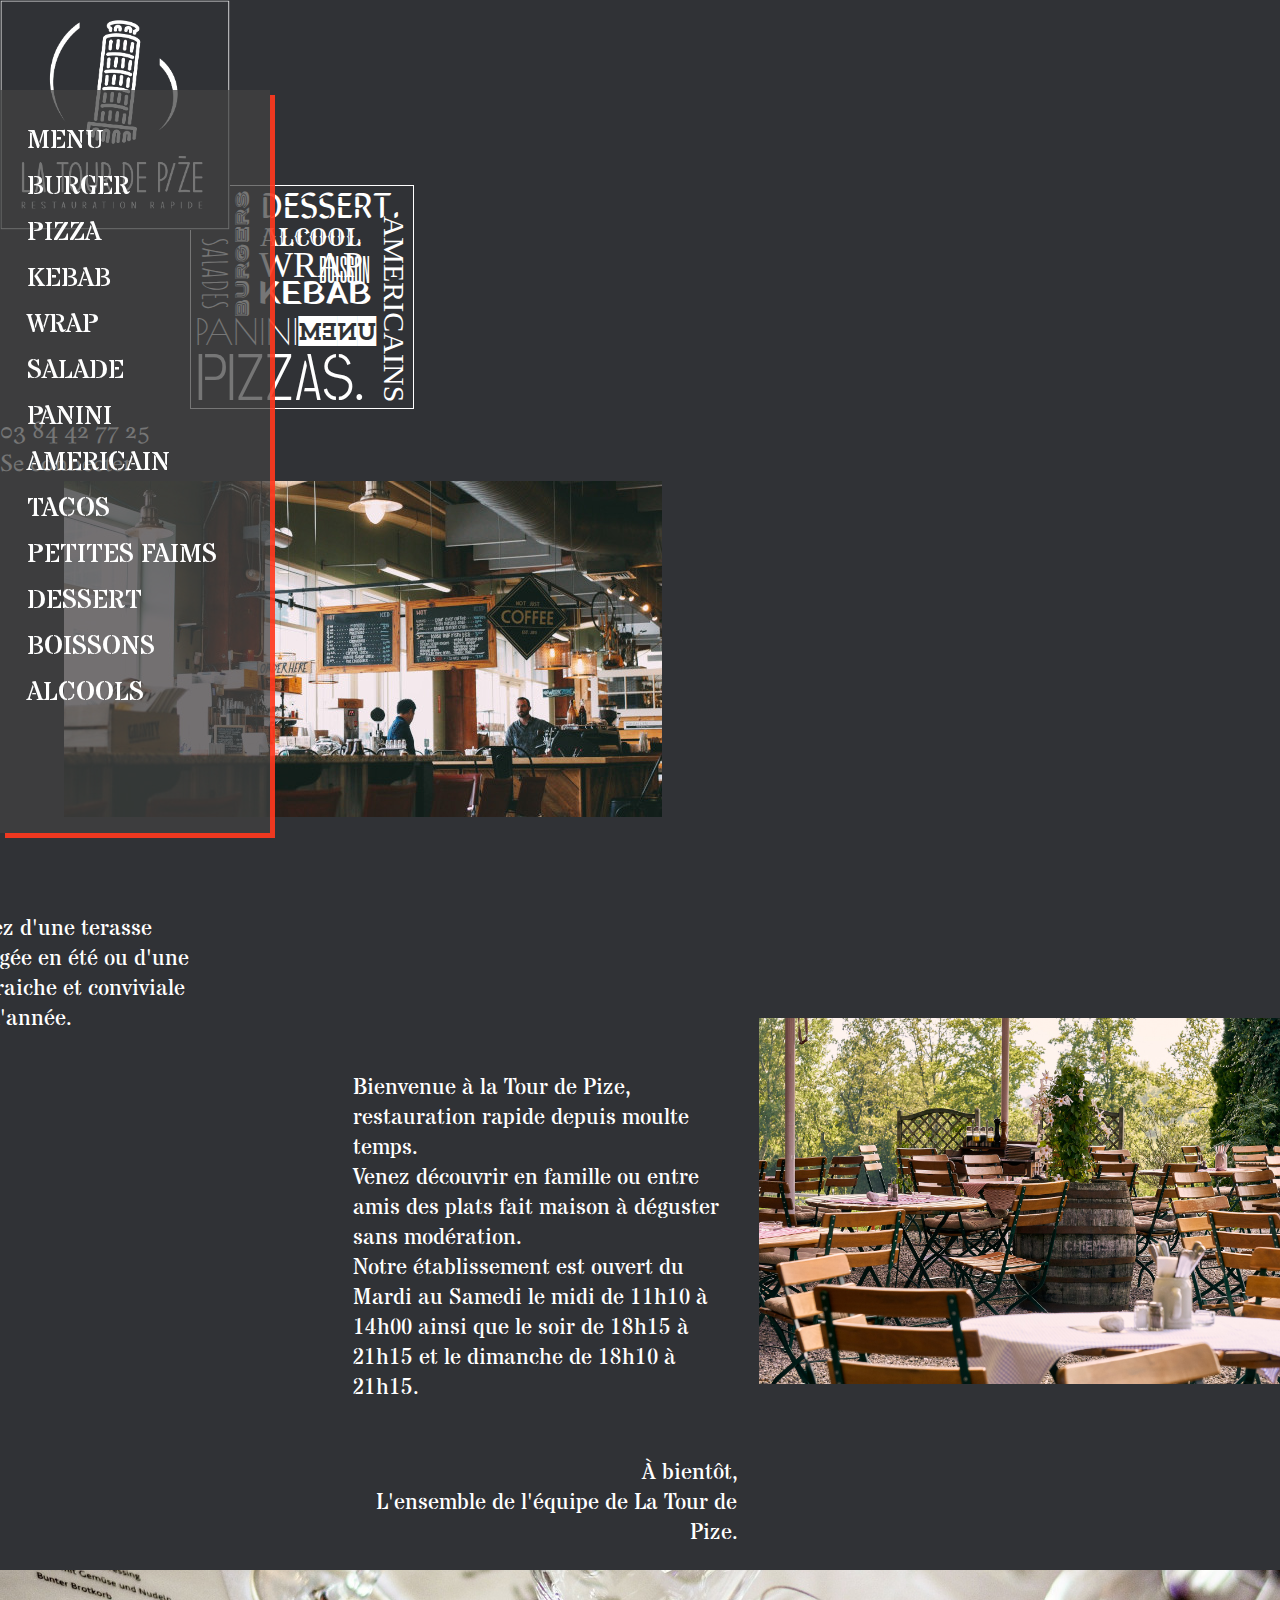
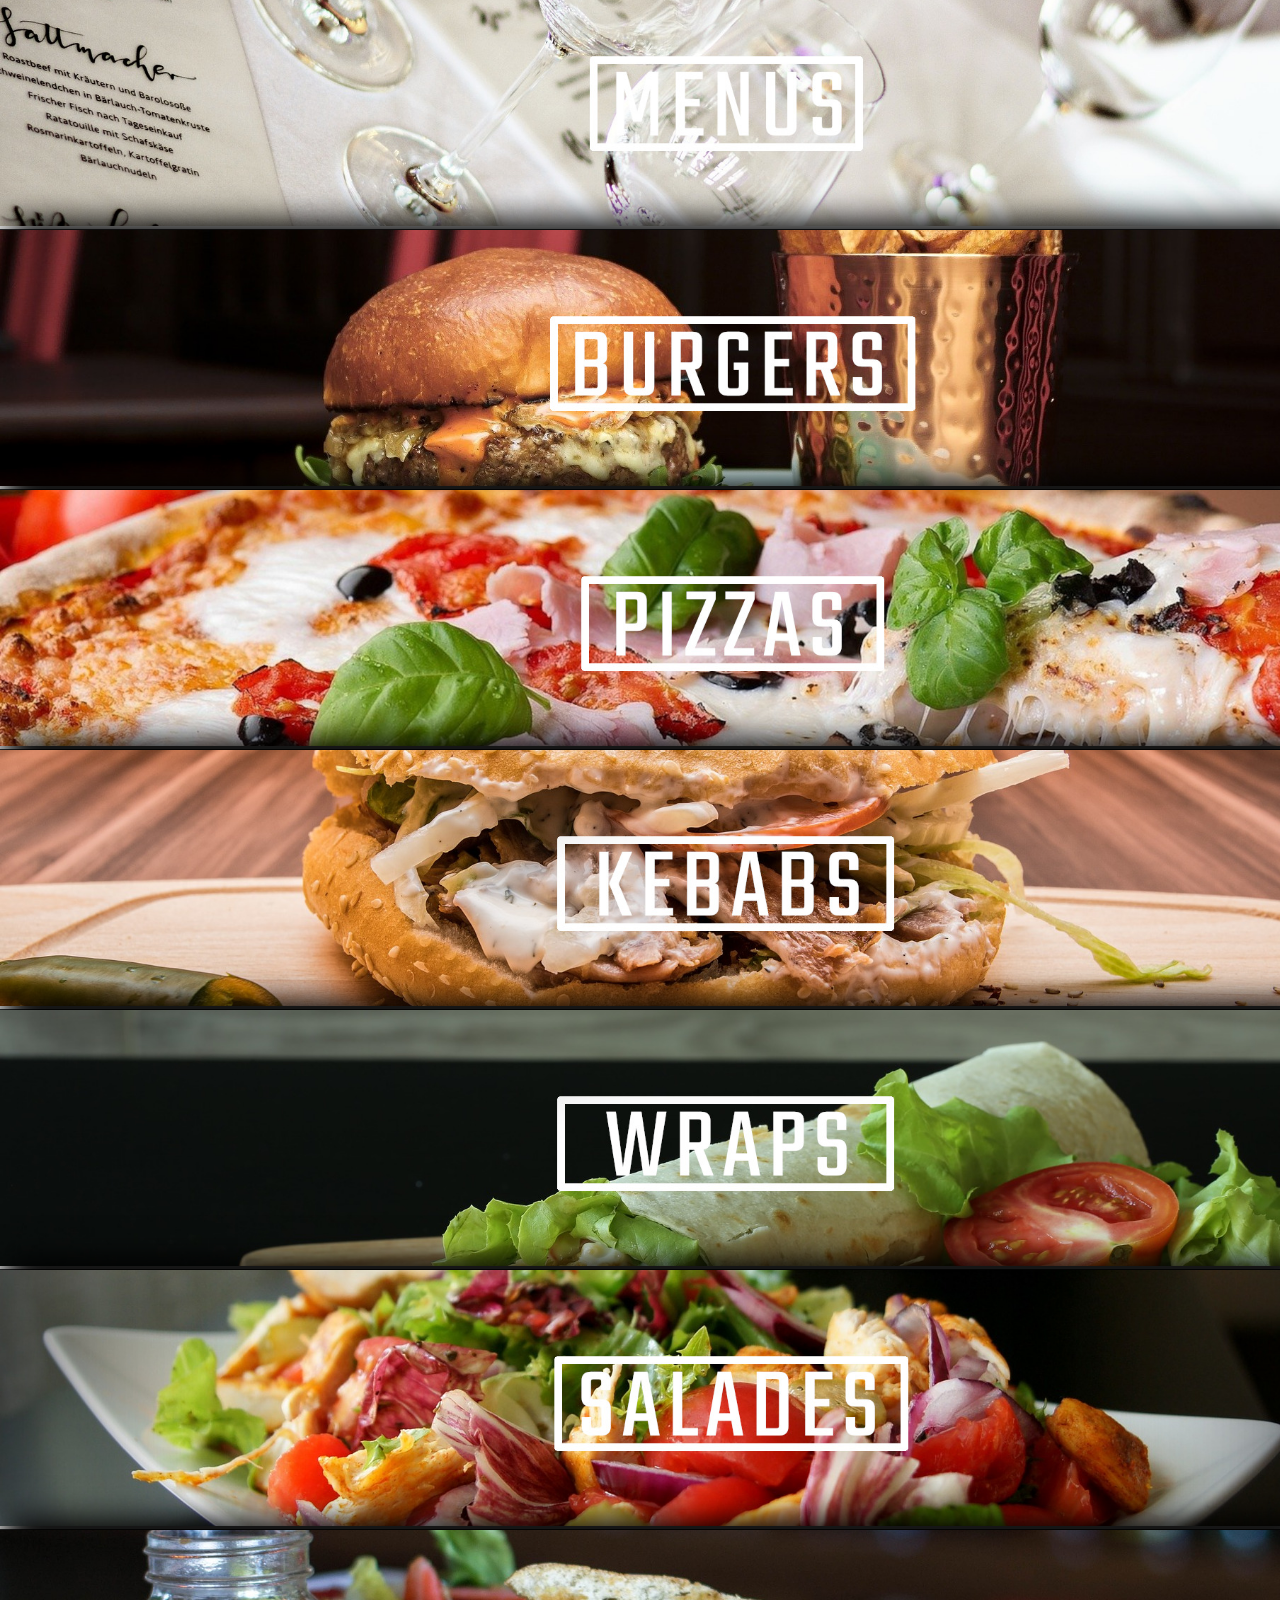
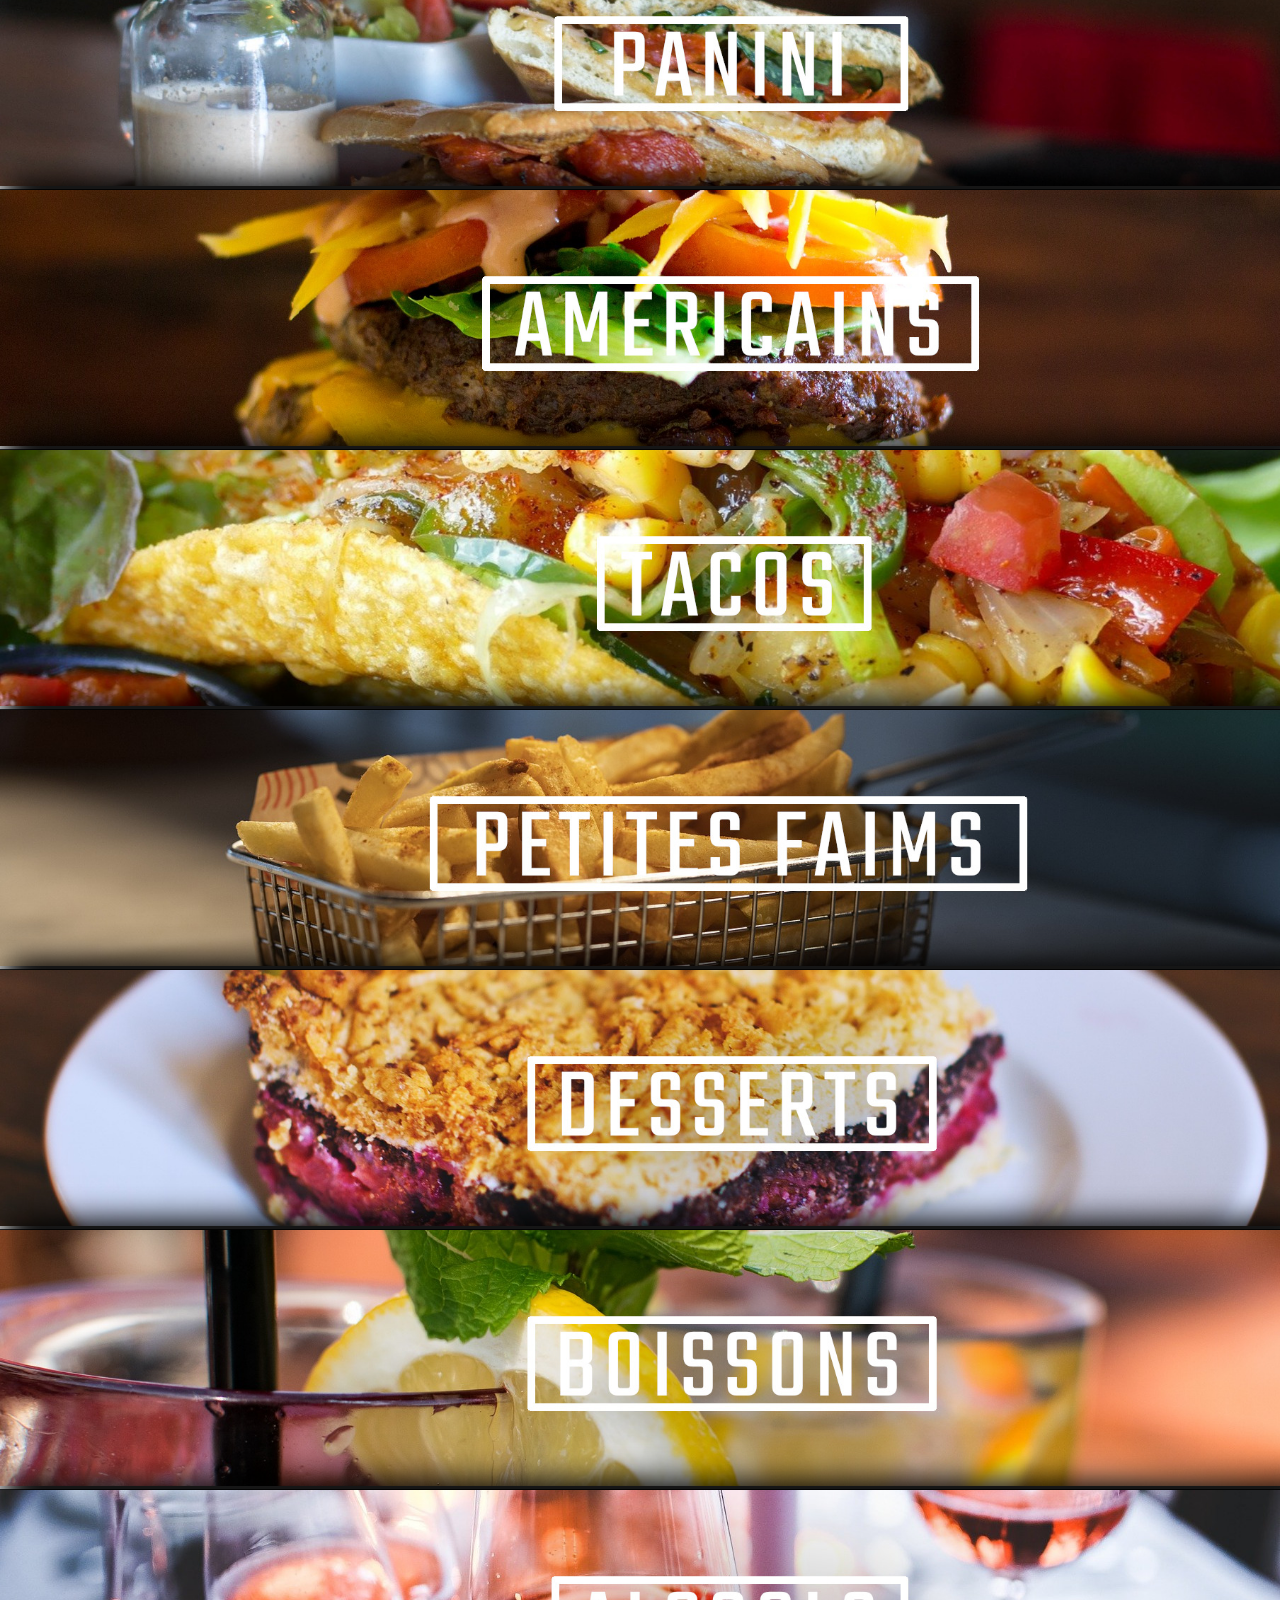
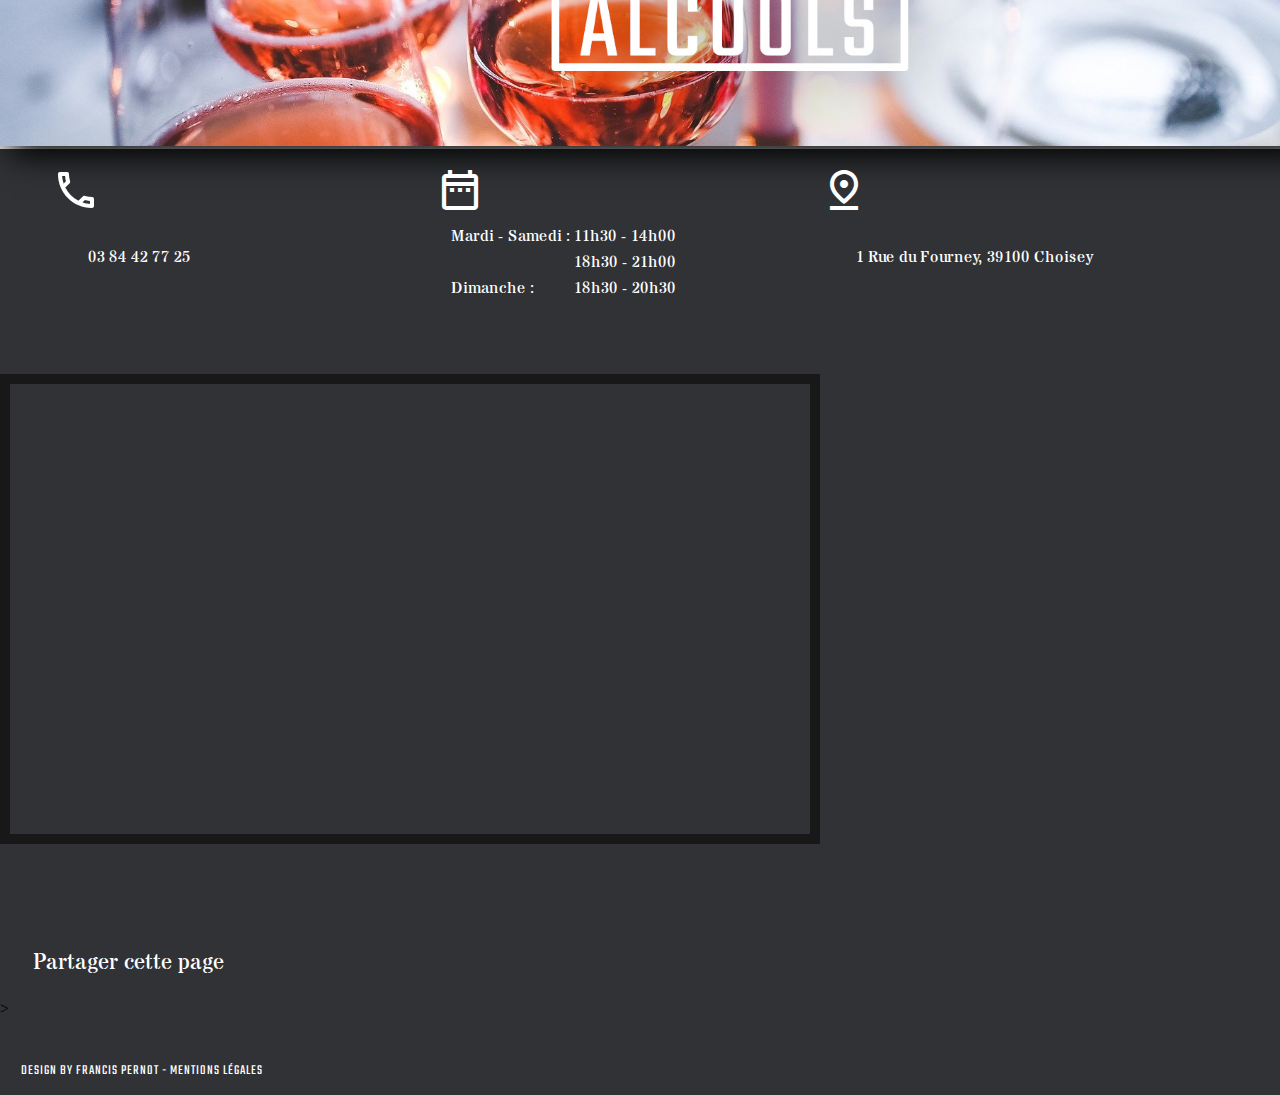
<file: integration-fastfood-main/index.html>
<!DOCTYPE html>
<html lang="fr">
  <head>
    <meta charset="utf-8">
    <meta name="Description" Content="La tour de Pize est un restaurant rapide se situant dans la zone commerciale de Choisey, nous vous proposons un large choix de plats à déguster sur place ou à emporter."/>
    <title> La Tour de Pize | Restauration Rapide </title>
    <link rel="icon" href="images/favicon.ico" />
    <meta name="viewport" content="width=device-width, initial-scale=1">

    <link href="https://cdn.jsdelivr.net/npm/bootstrap@5.1.0/dist/css/bootstrap.min.css" rel="stylesheet" integrity="sha384-KyZXEAg3QhqLMpG8r+8fhAXLRk2vvoC2f3B09zVXn8CA5QIVfZOJ3BCsw2P0p/We" crossorigin="anonymous">

    <link rel="stylesheet" media="screen and (max-width: 959px)" href="css/mobile.css">
    <link rel="stylesheet" media="screen and (min-width: 960px)" href="css/desktop.css">

    <link rel="preconnect" href="https://fonts.googleapis.com">
    <link rel="preconnect" href="https://fonts.gstatic.com" crossorigin>
    <link href="https://fonts.googleapis.com/css2?family=Stardos+Stencil&display=swap" rel="stylesheet"> 
    <link href="https://fonts.googleapis.com/icon?family=Material+Icons+Outlined" rel="stylesheet">
    <link href="https://fonts.googleapis.com/icon?family=Material+Icons" rel="stylesheet">
    <link href="https://fonts.googleapis.com/css2?family=Teko&display=swap" rel="stylesheet"> 
    <link rel="stylesheet" href="https://use.fontawesome.com/releases/v5.15.4/css/all.css" integrity="sha384-DyZ88mC6Up2uqS4h/KRgHuoeGwBcD4Ng9SiP4dIRy0EXTlnuz47vAwmeGwVChigm" crossorigin="anonymous">

  </head>

  <body>

  <header>
<div class="header"></div>

      <div class="row d-flex justify-content-between align-items-center"id="navbar">
        <div class="col-4">
          <div><img id="logo" src="images/logo.png" alt="La tour de Pize"></div>
        </div>
        <div class="col imgdsk">
          <div class="logo-menu">
            <div class="rectangle">
                <div class="dessert">
                    <a href="#ancre11">DESSERT.</a>
                </div>
                <div class="alcool">
                    <a href="#ancre13">ALCOOL</a>
                </div>
                <div class="americains">
                    <a href="#ancre8">AMERICAINS</a>
                </div>
                <div class="wrap">
                    <a href="#ancre5">WRAP</a>
                </div>
                <div class="boisson">
                    <a href="#ancre12">BOISSON</a>
                </div>
                <div class="kebab">
                    <a href="#ancre4">KEBAB</a>
                </div>
                <div class="panini">
                    <a href="#ancre7">PANINI</a>
                </div>
                <div class="menus">
                    <a href="#ancre2">UNEM</a>
                </div>
                <div class="pizzas">
                    <a href="#ancre3">PIZZAS.</a>
                </div>
                <div class="salades">
                    <a href="#ancre6">SALADES</a>
                </div>
                <div class="burgers">
                    <a href="#ancre2">BURGERS</a>
                </div>
            </div>
            <img class="logo" src="images/logo-menu.jpeg" alt="#">
        </div>
        </div>
        <div class="col-4 col-sm-4 col-md-4 col-lg-2 col-xl-2">
         <a class="number" href="tel:038442XXXX">03 84 42 77 25</a> <br>
         <a class="number imgdsk" href="#"> Se connecter </a>
      </div>
    </div>


  <div class="d-flex justify-content-around"> 
    <img class="cafe imgdsk" src="images/cafe.jpg" alt="Image de personnes discutant dans un café."> 
    <div class="com imgdsk"> 
      <p> Profitez d'une terasse ombragée en été ou d'une salle fraiche et conviviale toute l'année.</p>
    </div>
  </div>
  
<div class="box">
  <div>
      <p id="bienvenue">Bienvenue à la Tour de Pize, restauration rapide depuis moulte temps. <br>
    Venez découvrir en famille ou entre amis des plats fait maison à déguster sans modération. <br>
      Notre établissement est ouvert du Mardi au Samedi le midi de 11h10 à 14h00 ainsi que le soir de 18h15 à 21h15 et le dimanche de 18h10 à 21h15.</p>

      <p id="signature"> À bientôt, <br> L'ensemble de l'équipe de La Tour de Pize. </p>
  </div>

  <div class="d-flex justify-content-center"> 
      <img class="fit-picture terasse" src="images/beer-garden-4465324_1920.jpg" alt="Image d'une terasse de brasserie."> 
  </div>
</div>
  <div class="com imgmbl"> 
    <p> Profitez d'une terasse ombragée en été ou d'une salle fraiche et conviviale toute l'année.</p>
  </div>

  </header>





  <div class="menuderoulant ">
  
    <div class="row liensmenuderoulant"><a href="#ancre2">MENU</a></div>
    <div class="row liensmenuderoulant"><a href="#ancre2">BURGER</a></div>
    <div class="row liensmenuderoulant"><a href="#ancre3">PIZZA</a></div>
    <div class="row liensmenuderoulant"><a href="#ancre4">KEBAB</a></div>
    <div class="row liensmenuderoulant"><a href="#ancre5">WRAP</a></div>
    <div class="row liensmenuderoulant"><a href="#ancre6">SALADE</a></div>
    <div class="row liensmenuderoulant"><a href="#ancre7">PANINI</a></div>
    <div class="row liensmenuderoulant"><a href="#ancre8">AMERICAIN</a></div>
    <div class="row liensmenuderoulant"><a href="#ancre9">TACOS</a></div>
    <div class="row liensmenuderoulant"><a href="#ancre10">PETITES FAIMS</a></div>
    <div class="row liensmenuderoulant"><a href="#ancre11">DESSERT</a></div>
    <div class="row liensmenuderoulant"><a href="#ancre12">BOISSONS</a></div>
    <div class="row liensmenuderoulant"><a href="#ancre14">ALCOOLS</a></div>
  
  
  
  </div>
  
  <div><a id="ancre2"></a></div>
  
  
  
<div>
  <div class="container-fluid">
    <div class="row"> </div>
    <button class="accordion "><img class="img-fluid parameterimage"  src="images/menu.jpg"></button>
  <div class="panel MENU" >
    <br>
    
    <div class="row justify-content-between ">
      <div class="col-7">MENU ENFANT</div>
      <div class="offset-1 col-2 prix">5.90€</div>
      <div class="col"><span class="material-icons">add_shopping_cart</span></div>
      <div class="col-8 descriptif">Plat, Boisson, Dessert, Bonbons</div>
        
    </div>
  
    <div class="row justify-content-between">
      <div class="col-7">MENU ASSIETTE</div>
    
      <div class="offset-1 col-2 prix">11.50€</div>
      <div class="col"><span class="material-icons">add_shopping_cart</span></div>
      <div class="col-8 descriptif">Assiette aux choix, Boisson, Dessert</div>
        
    </div>
  
    <div class="row justify-content-between">
      <div class="col-7">MENU SALADE</div>
    
      <div class="offset-1 col-2 prix">12.00€</div>
      <div class="col"><span class="material-icons">add_shopping_cart</span></div>
      <div class="col-8 descriptif">Salade au choix, Boisson, Dessert</div>
        
    </div>
  
    <div class="row justify-content-between">
      <div class="col-7">MENU BURGER SIMPLE</div>
    
      <div class="offset-1 col-2 prix">8.30€</div>
      <div class="col"><span class="material-icons">add_shopping_cart</span></div>
      <div class="col-8 descriptif">Burger, Petite frite, Boisson</div>
        
    </div>
  
    <div class="row justify-content-between">
      <div class="col-7">MENU BURGER COMPLET</div>
    
      <div class="offset-1 col-2 prix">10.00€</div>
      <div class="col"><span class="material-icons">add_shopping_cart</span></div>
      <div class="col-8 descriptif">Burger, Petite frite, Boisson, Dessert maison</div>
        
    </div>
  
    <div class="row justify-content-between">
      <div class="col-7">MENU TACOS SIMPLE</div>
    
      <div class="offset-1 col-2 prix">8.30€</div>
      <div class="col"><span class="material-icons">add_shopping_cart</span></div>
      <div class="col-8 descriptif">Tacos, Petite frite, Boisson</div>
        
    </div>
  
    <div class="row justify-content-between">
      <div class="col-7">MENU TACOS COMPLET</div>
    
      <div class="offset-1 col-2 prix">10.00€</div>
      <div class="col"><span class="material-icons">add_shopping_cart</span></div>
      <div class="col-8 descriptif">Tacos, Petite frite, Boisson, Dessert maison</div>
        
    </div>
  
    <div class="row justify-content-between">
      <div class="col-7">MENU KEBAB SIMPLE</div>
    
      <div class="offset-1 col-2 prix">7.80€</div>
      <div class="col"><span class="material-icons">add_shopping_cart</span></div>
      <div class="col-8 descriptif">Kebab, Boisson, Frite</div>
        
    </div>
  
    <div class="row justify-content-between">
      <div class="col-7">MENU KEBAB COMPLET</div>
    
      <div class="offset-1 col-2 prix">9.40€</div>
      <div class="col"><span class="material-icons">add_shopping_cart</span></div>
      <div class="col-8 descriptif">kebab + boisson + frite + dessert</div>
        
    </div>
  
    <div class="row justify-content-between">
      <div class="col-7">MENU PANINI SIMPLE</div>
    
      <div class="offset-1 col-2 prix">7.30€</div>
      <div class="col"><span class="material-icons">add_shopping_cart</span></div>
      <div class="col-8 descriptif">Panini, Boisson, Frites</div>
        
    </div>
  
    <div class="row justify-content-between">
      <div class="col-7">MENU PANINI COMPLET</div>
    
      <div class="offset-1 col-2 prix">9.00€</div>
      <div class="col"><span class="material-icons">add_shopping_cart</span></div>
      <div class="col-8 descriptif">Panini , Boisson, Frites, Dessert</div>
        
    </div>
  
    <div class="row justify-content-between">
      <div class="col-7">MENU WRAP OU BAGNAT SIMPLE</div>
    
      <div class="offset-1 col-2 prix">8.30€</div>
      <div class="col"><span class="material-icons">add_shopping_cart</span></div>
      <div class="col-8 descriptif">Wrap ou Bagnat, Frite, Boisson</div>
        
    </div>
  
    <div class="row justify-content-between">
      <div class="col-7">MENU WRAP OU BAGNAT COMPLET</div>
    
      <div class="offset-1 col-2 prix">10.00€</div>
      <div class="col"><span class="material-icons">add_shopping_cart</span></div>
      <div class="col-8 descriptif">Wrap ou Bagnat, Frite, Boisson, Dessert</div>
        
    </div>
    <br>
  
  </div>
  </div>
  
    
  <div class="container-fluid"></div>
  
  <button class="accordion "><img class="img-fluid parameterimage ombreimage" src="images/burger.jpg"><a id="ancre3"></a></button>
  
  
  <div class="panel MENU">
    <br>
   
  
    <div class="row justify-content-between">
      <div class="col-7">MENU ENFANT</div>
    
      <div class="offset-1 col-2 prix">PRIX</div>
      <div class="col"><span class="material-icons">add_shopping_cart</span></div>
      <div class="col-8 descriptif">PLATS, BOISSON, DESSERT, BONBONS</div>
        
    </div>
    <br>
  
    
  </div>
  </div>
  
  <div class="container-fluid">
  <button class="accordion "><img class="img-fluid parameterimage ombreimage" src="images/pizza.jpg"><a id="ancre4"></a></button>
  <div class="panel MENU">
    <br>
    <div class="row justify-content-between">
      <div class="col-7">MENU ENFANT</div>
    
      <div class="offset-1 col-2 prix">PRIX</div>
      <div class="col"><span class="material-icons">add_shopping_cart</span></div>
      <div class="col-8 descriptif">PLATS, BOISSON, DESSERT, BONBONS</div>
        
    </div>
    <br>
  </div>
  </div>
  
  <div class="container-fluid">
  <button class="accordion "><img class="img-fluid parameterimage ombreimage" src="images/kebab.jpg"><a id="ancre5"></a></button>
  <div class="panel MENU">
    <br>
  
    <div class="row justify-content-between">
      <div class="col-7">MENU ENFANT</div>
    
      <div class="offset-1 col-2 prix">PRIX</div>
      <div class="col"><span class="material-icons">add_shopping_cart</span></div>
      <div class="col-8 descriptif">PLATS, BOISSON, DESSERT, BONBONS</div>
        
    </div>
    <br>
    
    </div>
  </div>
  
  <div class="container-fluid">
  <button class="accordion "><img class="img-fluid parameterimage ombreimage " src="images/wrap.jpg"><a id="ancre6"></a></button>
  <div class="panel MENU">
    <br>
    
    <div class="row justify-content-between">
      <div class="col-7">MENU ENFANT</div>
    
      <div class="offset-1 col-2 prix">PRIX</div>
      <div class="col"><span class="material-icons">add_shopping_cart</span></div>
      <div class="col-8 descriptif">PLATS, BOISSON, DESSERT, BONBONS</div>
        
    </div>
    <br>
    </div>
  </div>
  
  <div class="container-fluid">
  <button class="accordion"><img class="img-fluid parameterimage ombreimage" src="images/salade.jpg"><a id="ancre7"></a></button>
  <div class="panel MENU">
    <br>
    
    <div class="row justify-content-between">
      <div class="col-7">MENU ENFANT</div>
    
      <div class="offset-1 col-2 prix">PRIX</div>
      <div class="col"><span class="material-icons">add_shopping_cart</span></div>
      <div class="col-8 descriptif">PLATS, BOISSON, DESSERT, BONBONS</div>
        
    </div>
    <br>
    </div>
  </div>
  <div class="container-fluid">
  <button class="accordion"><img class="img-fluid parameterimage ombreimage" src="images/panini.jpg"><a id="ancre8"></a></button>
  <div class="panel MENU">
    <br>
    <div class="row justify-content-between">
      <div class="col-7">MENU ENFANT</div>
    
      <div class="offset-1 col-2 prix">PRIX</div>
      <div class="col"><span class="material-icons">add_shopping_cart</span></div>
      <div class="col-8 descriptif">PLATS, BOISSON, DESSERT, BONBONS</div>
        
    </div>
    <br>
    </div>
    </div>
  
    <div class="container-fluid">
  <button class="accordion"><img class="img-fluid parameterimage ombreimage" src="images/americain.jpg"><a id="ancre9"></a></button>
  <div class="panel MENU">
    <br>
    
    <div class="row justify-content-between">
      <div class="col-7">MENU ENFANT</div>
    
      <div class="offset-1 col-2 prix">PRIX</div>
      <div class="col"><span class="material-icons">add_shopping_cart</span></div>
      <div class="col-8 descriptif">PLATS, BOISSON, DESSERT, BONBONS</div>
        
    </div>
    <br>
    </div>
  </div>
  
  <div class="container-fluid">
  <button class="accordion"><img class="img-fluid parameterimage ombreimage" src="images/tacos.jpg"><a id="ancre10"></a></button>
  <div class="panel MENU">
    <br>
    
    <div class="row justify-content-between">
      <div class="col-7">MENU ENFANT</div>
    
      <div class="offset-1 col-2 prix">PRIX</div>
      <div class="col"><span class="material-icons">add_shopping_cart</span></div>
      <div class="col-8 descriptif">PLATS, BOISSON, DESSERT, BONBONS</div>
        
    </div> 
    <br>
  </div>
  </div>
  
  <div class="container-fluid">
  <button class="accordion"><img class="img-fluid parameterimage ombreimage" src="images/petitesfaims.jpg"><a id="ancre11"></a></button>
  <div class="panel MENU">
    <br>
    
    <div class="row justify-content-between">
      <div class="col-7">MENU ENFANT</div>
    
      <div class="offset-1 col-2 prix">PRIX</div>
      <div class="col"><span class="material-icons">add_shopping_cart</span></div>
      <div class="col-8 descriptif">PLATS, BOISSON, DESSERT, BONBONS</div>
        
    </div> 
    <br>
  </div>
  </div>
  
  <div class="container-fluid">
  <button class="accordion"><img class="img-fluid parameterimage ombreimage" src="images/dessert.jpg"><a id="ancre12"></a></button>
  <div class="panel MENU">
    <br>
    
    
    <div class="row justify-content-between">
      <div class="col-7">MENU ENFANT</div>
    
      <div class="offset-1 col-2 prix">PRIX</div>
      <div class="col"><span class="material-icons">add_shopping_cart</span></div>
      <div class="col-8 descriptif">PLATS, BOISSON, DESSERT, BONBONS</div>
        
    </div>
    <br>
  </div>
  </div>
  
  <div class="container-fluid">
  <button class="accordion"><img class="img-fluid parameterimage ombreimage" src="images/boisson.jpg"><a id="ancre13"><a id="ancre14"></a></a></button>
  <div class="panel MENU">
    <br>
    
    <div class="row justify-content-between">
      <div class="col-7">MENU ENFANT</div>
    
      <div class="offset-1 col-2 prix">PRIX</div>
      <div class="col"><span class="material-icons">add_shopping_cart</span></div>
      <div class="col-8 descriptif">PLATS, BOISSON, DESSERT, BONBONS</div>
        
    </div>  
    <br>
  </div>
  </div>
  
  <div class="container-fluid">
  <button class="accordion"><img class="img-fluid parameterimage ombreimage" src="images/alcool.jpg"></button>
  <div class="panel MENU">
    <br>
    
  
    <div class="row justify-content-between">
      <div class="col-7">MENU ENFANT</div>
    
      <div class="offset-1 col-2 prix">PRIX</div>
      <div class="col"><span class="material-icons">add_shopping_cart</span></div>
      <div class="col-8 descriptif">PLATS, BOISSON, DESSERT, BONBONS</div>
        
    </div>
    <br>
    </div>
  </div>
</div>
  <footer>
  <hr>
<div class="parent">
  <div class="footer-elements" id='L'>
    <div class="d-flex justify-content-center"> 
      <a class=" " href="tel:038442XXXX"><span class="material-icons-outlined">phone</span></a>
    </div>
    <div class="d-flex justify-content-center">
      <p>03 84 42 77 25</p>
    </div>
  </div>
    <hr class="imgmbl">
  <div class="footer-elements">
    <div class="d-flex justify-content-center"> 
      <span class="  material-icons-outlined">date_range</span>
    </div>
    <div class="d-flex justify-content-center">
      <table>
        <tr>
          <td>Mardi - Samedi :</td>
          <td>11h30 - 14h00</td>
        </tr>
        <tr>
          <td></td>
          <td>18h30 - 21h00</td>
        </tr>
        <tr>
          <td> Dimanche :</td>
          <td>18h30 - 20h30</td>
        </tr>
      </table>
    </div>
  </div>
    <hr class="imgmbl">
  <div class="footer-elements" id="R">
    <div class="d-flex justify-content-center"> 
      <span class="material-icons-outlined">pin_drop</span>
    </div>
    <div class="d-flex justify-content-center">
      <p>1 Rue du Fourney, 39100 Choisey</p>
    </div>
  </div>
</div>
<div class="d-flex justify-content-center">
<div class="map"><iframe class="imgdsk" src="https://www.google.com/maps/embed?pb=!1m18!1m12!1m3!1d2717.6176574403707!2d5.452471792333067!3d47.06735006977021!2m3!1f0!2f0!3f0!3m2!1i1024!2i768!4f13.1!3m3!1m2!1s0x47f2b4b661cf3199%3A0x3499ed8b5185ad7d!2sTour%20De%20Pize!5e0!3m2!1sfr!2sfr!4v1628759076124!5m2!1sfr!2sfr" width="800" height="450" style="border:solid 10px; color:#181818;" allowfullscreen="" loading="lazy"></iframe></div>
</div>
    <hr>

    <div class="d-flex justify-content-center"> 
      <p class="share"> Partager cette page </p>>
    </div>
    <div class="links d-flex justify-content-center">
      <ul>
        <li><a id="f" href="https://www.facebook.com/sharer.php" target="blank"><i class="fab fa-facebook-f"></i></a></li>
        <li><a id="t" href="https://twitter.com/intent/tweet" target="blank"><i class="fab fa-twitter"></i></a></li>
        <li><a id="m" href="#"> <i class="fab fa-facebook-messenger"> </i ></a></li>
        <li><a id="s" href="#"><i class="fas fa-share-alt"></i> </a></li>
      </ul>
    </div>
    <hr> 
    <div class="d-flex justify-content-center"> 
      <p class="mentions"> DESIGN BY FRANCIS PERNOT - <a href="#"> MENTIONS LÉGALES </a></p>
    </div>

  </footer>

<script>
  var acc = document.getElementsByClassName("accordion");
  var i;
  
  
  
  for (i = 0; i < acc.length; i++) {
    acc[i].addEventListener("click", function() {
      this.classList.toggle("active");
      var panel = this.nextElementSibling;
      if (panel.style.maxHeight) {
        panel.style.maxHeight = null;
      } else {
        panel.style.maxHeight = panel.scrollHeight + "px";
      } 
    });
  
  }</script>

  <script src="script.js"></script>
  </body>
</html>
</file>
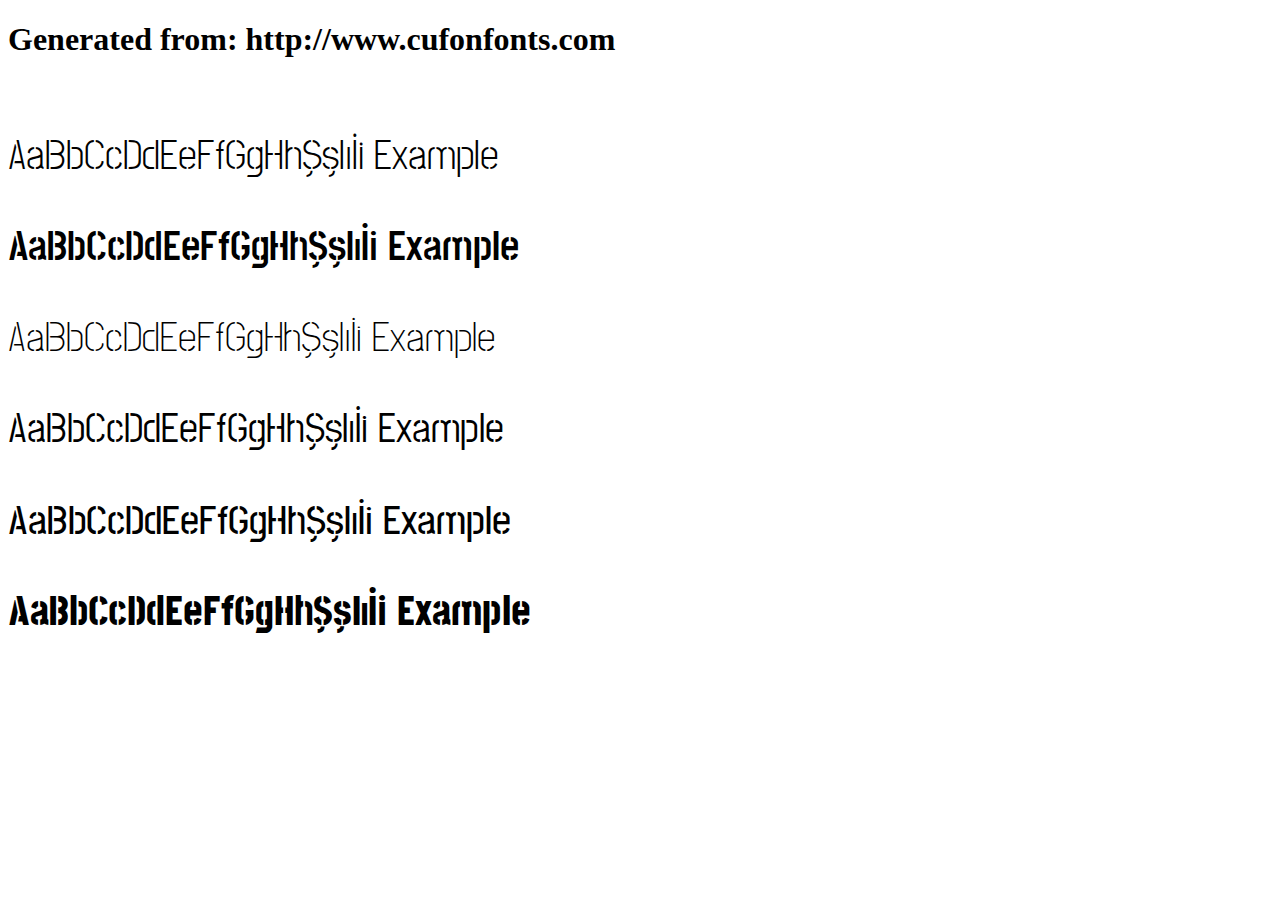
<file: integration-fastfood-main/fonts/post-no-bills-jaffna-cufonfonts-webfont/example.html>
<!DOCTYPE html>
<html xmlns="http://www.w3.org/1999/xhtml">
<head>
    <meta http-equiv="Content-Type" content="text/html; charset=utf-8"/>
    <link rel="stylesheet" type="text/css"
          href="style.css"/>
</head>

<body>

<h1>Generated from: http://www.cufonfonts.com</h1><br/>
<h1 style="font-family:'Post No Bills Jaffna Regular';font-weight:normal;font-size:42px">AaBbCcDdEeFfGgHhŞşIıİi Example</h1>
<h1 style="font-family:'Post No Bills Jaffna Bold';font-weight:normal;font-size:42px">AaBbCcDdEeFfGgHhŞşIıİi Example</h1>
<h1 style="font-family:'Post No Bills Jaffna Light Regular';font-weight:normal;font-size:42px">AaBbCcDdEeFfGgHhŞşIıİi Example</h1>
<h1 style="font-family:'Post No Bills Jaffna Medium Regular';font-weight:normal;font-size:42px">AaBbCcDdEeFfGgHhŞşIıİi Example</h1>
<h1 style="font-family:'Post No Bills Jaffna SemiBold Regular';font-weight:normal;font-size:42px">AaBbCcDdEeFfGgHhŞşIıİi Example</h1>
<h1 style="font-family:'Post No Bills Jaffna ExtraBold Regular';font-weight:normal;font-size:42px">AaBbCcDdEeFfGgHhŞşIıİi Example</h1>


</body>
</html>
</file>
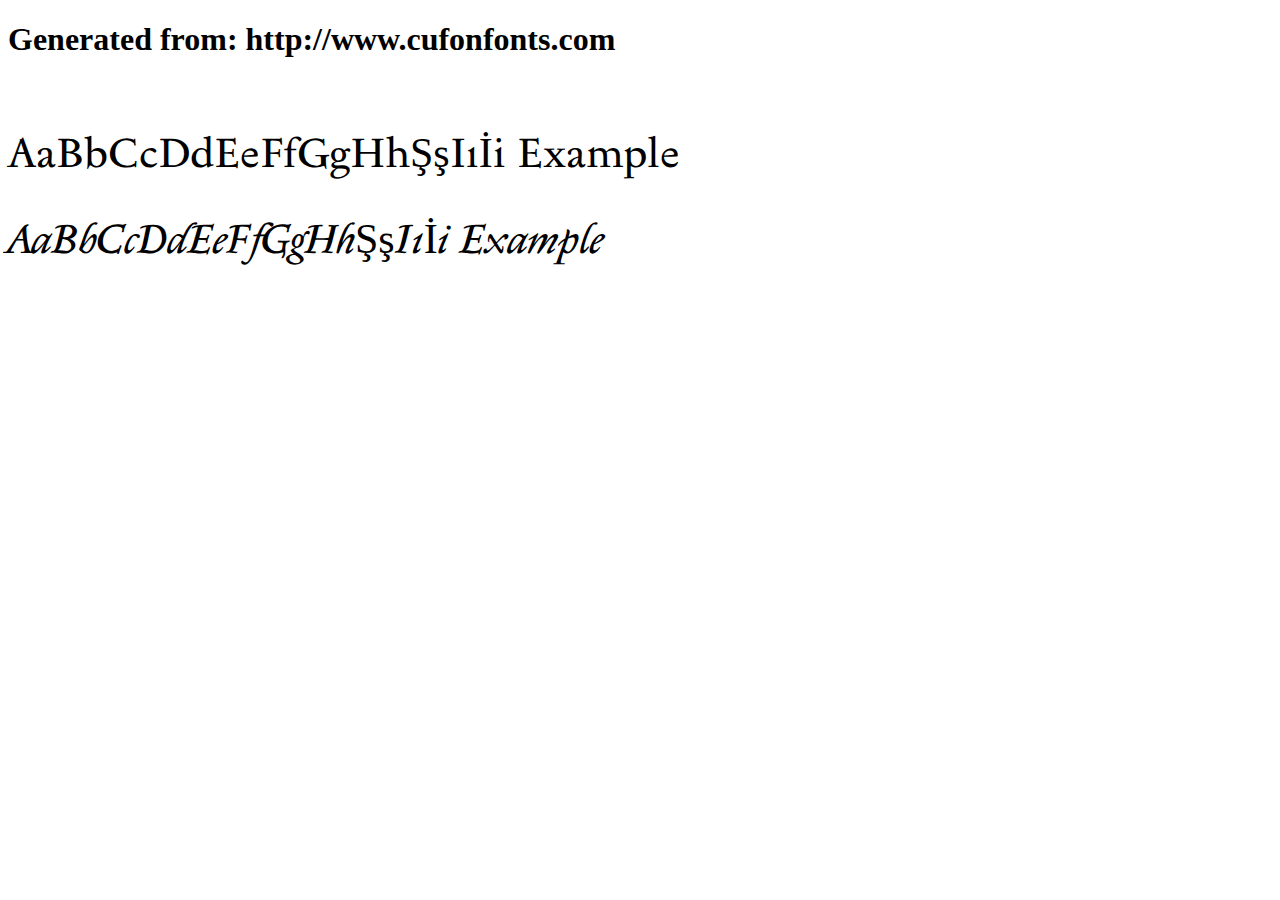
<file: integration-fastfood-main/fonts/sedan/example.html>
<!DOCTYPE html>
<html xmlns="http://www.w3.org/1999/xhtml">
<head>
    <meta http-equiv="Content-Type" content="text/html; charset=utf-8"/>
    <link rel="stylesheet" type="text/css"
          href="style.css"/>
</head>

<body>

<h1>Generated from: http://www.cufonfonts.com</h1><br/>
<h1 style="font-family:'Sedan Regular';font-weight:normal;font-size:42px">AaBbCcDdEeFfGgHhŞşIıİi Example</h1>
<h1 style="font-family:'Sedan Italic';font-weight:normal;font-size:42px">AaBbCcDdEeFfGgHhŞşIıİi Example</h1>


</body>
</html>
</file>
<file: integration-fastfood-main/css/mobile.css>
::-moz-selection { 
  color: #FF391F;
  background:none;
}
::selection {
  color: #FF391F;
  background:none;
}



@import url('https://fonts.googleapis.com/css2?family=Stardos+Stencil&display=swap');

@font-face {
  font-family: 'Sedan Regular';
  font-style: normal;
  font-weight: normal;
  src: local('Sedan Regular'), url('../fonts/sedan/Sedan-Regular.woff') format('woff');
  }
  

#logo {
  height: auto ;
  max-width: 100%;
}

.header {
  height: 45vh;
  background-position: right 25% bottom 5%;;
  background-image: url("../images/caferez.jpg");
  object-fit: fill;
}

#navbar {
  background-color: #303236;
}

.sticky {
  position: fixed;
  top: 0;
  width: 100%;
  z-index:3;
}


p {
  padding: 1.5em 1em 0em 1.5em;
  font-size: 14px;
  color: white;
  font-family: 'Stardos Stencil';
}

.imgdsk {
  display: none;
}
.com {
  position: relative;
  left: 30vw;
  width: 65%;
  z-index: 2;
}

#signature {
  text-align: end;
}

.number {
  white-space: nowrap;
  font-size: 1.2rem;
  color: white;
  text-decoration: none;
  font-family: 'Sedan Regular';
  margin-left: -35%;
}


.fit-picture {
  object-fit: contain;
  width: 80%
}



table {
  margin-top: 16px;
  color: white;
  font-family: 'Stardos Stencil';
}

hr {
  border: none;
  background-color: #FF391F;
  width: 60%;margin-left: auto;margin-right: auto;
  opacity: 100%;
}

ul {
  list-style-type: none;
  margin: 0;
  padding: 0;
}

li {
  float: left;
}

footer p {
font-size: 16px ;
}

li a {
  display: block;
  text-align: center;
  padding-left: 22px;
  padding-right: 22px;
  padding: 0px 22px 16px 22px;
  font-size: 30px;
}

a {
  color: white;
  text-decoration: none;
}

a:active {
  color: #FF391F
}

#f:active{
  color:#4267B2;
}
#t:active{
  color:#1DA1F2;
}
#m:active{
  color:#006AFF;
}
#s:active{
  color: limegreen;
}
span {
  transform: scale(2);
  color: white;
}

.mentions {
  letter-spacing:1px;
  font-family: 'Teko', sans-serif;
  font-size: 14px;
}

body {
  margin: 0;
  background-color: #303236 ;
}

.footer-elements {
  padding-top: 12px;

}

.share {
  font-size: 22px
}


/* bbbbbbbbbbbbbbbbbbbbbbbbbbbbbb */

.accordion {
    
    
  cursor: pointer;
  padding: 72px;
  width: 100%;
  border: none;
  text-align: left;
  outline: none;
  font-size: 15px;
  transition: 0.4s;
  padding-left: 0px;
  padding-right: 0px;
  padding-top: 0px;
  padding-bottom: 0px;
  background-color:303236 ;
  
  
  
}

.parameterimage{

  width: 100%;
  height: 20vw;
  object-fit: cover;
  z-index: -1;

  
}

.ombreimage{

box-shadow: 20px 0px 30px 10px  #000000 ;
z-index: 1;
}



.active, .accordion:hover {
  background-color: #303236;
}

.panel {
  padding: 0px 20px;
  background-color: #303236;
  max-height: 0;
  overflow: hidden;   
  transition: max-height 0.2s ease-out;
  color: aliceblue;
  font-family: 'Teko';
  
}




.descriptif{

padding-left: 30px;
font-size: 14px;
letter-spacing: 1px;
padding-top: 1px;
font-family: 'Teko';
color: rgb(223, 223, 223);
margin-top: -10px;
padding-bottom: 10px;


}

.prix{

color:rgba(255, 57, 31, 1) ;
}

.MENU{

  font-family: 'Teko';
  font-size: 24px;
  color: white;
}
.styletypo{

font-family: 'Teko' !important;
font-size: 24px;

}

.menuderoulant{

display: none;
}

.container-fluid{

padding: 0px;
}
</file>
<file: integration-fastfood-main/css/desktop.css>
@import url('https://fonts.googleapis.com/css2?family=Stardos+Stencil&display=swap');

@font-face {
  font-family: SirinStencil;
  src: url(../fonts/Sirin_Stencil/sirinstencil-regular-webfont.woff)
}
@font-face {
  font-family: Rye;
  src: url(../fonts/Rye/rye-regular-webfont.woff)
}
@font-face {
  font-family: Six Caps;
  src: url(../fonts/Six_Caps/sixcaps-regular-webfont.woff)
}
@font-face {
  font-family: Yatra One;
  src: url(../fonts/Yatra_One/yatraone-regular-webfont.woff)
}
@font-face {
  font-family: Poiret One;
  src: url(../fonts/Poiret_One/poiretone-regular-webfont.woff)
}
@font-face {
  font-family: Zilla Slab;
  src: url(../fonts/Zilla_Slab_Highlight/zillaslabhighlight-bold-webfont.woff)
}
@font-face {
  font-family: PostNoBillsJaffnab;
  src: url(../fonts/post-no-bills-jaffna-cufonfonts-webfont/PostNoBillsJaffna-Regular.woff)
}
@font-face {
  font-family: Amatic SC;
  src: url(../fonts/Amatic_SC/amaticsc-regular-webfont.woff)
}
@font-face {
  font-family: Porter Sans Block;
  src: url(../fonts/porter_sans_block/porter-sans-inline-block-webfont.woff)
}


@font-face {
  font-family: 'Sedan Regular';
  font-style: normal;
  font-weight: normal;
  src: local('Sedan Regular'), url('../fonts/sedan/Sedan-Regular.woff') format('woff');
  }
  
  ::-moz-selection { 
    color: #FF391F;
    background:none;
  }
  ::selection {
    color: #FF391F;
    background:none;
  }

.number {
  white-space: nowrap;
  font-size: 1.5rem;
  color: white;
  text-decoration: none;
  font-family: 'Sedan Regular';
}


.imgmbl {
  display: none;
}

body {
    background-color: #303236;
}

p {
    padding: 1.5em 1em 0em 1.5em;
    font-size: 22px;
    color: white;
    font-family: 'Stardos Stencil';
  }

  #logo {
      display: none;
  }

.cafe {
  max-height: 360px ;
  object-fit: contain;
  padding-left: 5vw;
}
.com {
  position: relative;
  width: 25%;
  transform: translateY(25%) translateX(-30%)
}
.terasse {
  max-height: 366px;
}

.box {
  display: flex;
  margin-left: 25vw;
}
#bienvenue {
  width: 30vw;
}
#signature {
  text-align: end;
}




/*footer---------------------------->*/

table {
  margin-top: 16px;
  color: white;
  font-family: 'Stardos Stencil';
}

hr {
  border: none;
  background-color: #FF391F;
  width: 60%;margin-left: auto;margin-right: auto;
  opacity: 100%;
}

ul {
  list-style-type: none;
  margin: 0;
  padding: 0;
}

li {
  float: left;
}

footer p {
font-size: 16px ;
}

li a {
  display: block;
  text-align: center;
  padding-left: 22px;
  padding-right: 22px;
  padding: 0px 22px 16px 22px;
  font-size: 30px;
}

a {
  color: white;
  text-decoration: none;
}

a:hover {
  color: #FF391F
}

#f:hover{
  color:#4267B2;
}
#t:hover{
  color:#1DA1F2;
}
#m:hover{
  color:#006AFF;
}
#s:hover{
  color: limegreen;
}
span {
  transform: scale(2);
  color: white;
}

.mentions {
  letter-spacing:1px;
  font-family: 'Teko', sans-serif;
  font-size: 14px;
}

body {
  margin: 0;
  background-color: #303236 ;
}
.parent {
  display: flex;
  justify-content: space-evenly;
  padding-bottom: 8vh;
}
.footer-elements {
  padding-top: 12px;
  width: 50%;
}

#L {
  margin-left: 5vw;
}
#R {
  margin-right: 5vw;
}
.share {
  font-size: 22px
}

.map {
  margin-bottom: 5vh;
}



/* yyyyyyyyyyyyyyyyyyyyyyyyyyy */

@font-face {
  font-family: 'Strados';
  src: url('../fonts/Strados/StardosStencil-Regular.ttf');
  }

.accordion {


cursor: pointer;
padding: 72px;
width: 100%;
border: none;
text-align: left;
outline: none;
font-size: 15px;
transition: 0.4s;
padding-left: 0px;
padding-right: 0px;
padding-top: 0px;
padding-bottom: 0px;
background-color:303236 ;
}

.parameterimage{

width: 100%;
height: 20vw;
object-fit: cover;
z-index: -1;



}

.ombreimage{

box-shadow: 20px 0px 30px 10px  #000000 ;
z-index: 1;
}



.active, .accordion:hover {
background-color: #303236;
}

.panel {
padding: 0px 20px;
background-color: #303236;
max-height: 0;
overflow: hidden;   
transition: max-height 0.2s ease-out;
color: aliceblue;
padding-left: 310px;
}




.descriptif{

padding-left: 30px;
font-size: 18px;
letter-spacing: 1px;
margin-top: -10px;
padding-bottom: 10px;
font-family: 'Teko';
color: rgb(223, 223, 223);



}

.prix{

color:rgba(255, 57, 31, 1) ;

}


.MENU{

font-family: 'Teko';
font-size: 24px;
color: white;


}

.menuderoulant{

position: fixed;
top: 10%;
width: 30vh;
background: #424242b9;
height: 80%;
box-shadow: 5px 5px 0px rgba(255, 57, 31, 0.918);
padding-top: 2.5vh;


}

.liensmenuderoulant{
font-size: 3vh;
padding-left: 10%;
top: 0;
padding-top: 1vh;
text-decoration: none;
font-family: 'Strados';
}

a:hover{

color: rgba(255, 57, 31, 0.767);

}




.container-fluid{

padding: 0px;
}

/* bordel */

.dessert{
  position: absolute;
  top: -10px;
  left: 70px;
  font-family: SirinStencil;
  font-size: 36px;
}
.alcool{
  position: absolute;
  top: 36px;
  left: 70px;
  font-family: Rye;
  font-size: 24px;
}
.americains{
  position: absolute;
  top: 106px;
  left: 110px;
  font-family: Stencil;
  font-size: 30px;
  transform: rotate(90deg);
}
.wrap{
  position: absolute;
  top: 58px;
  left: 68px;
  font-family: Onyx;
  font-size: 36px;
}
.boisson{
  position: absolute;
  top: 61px;
  left: 128px;
  font-family: Six Caps;
  font-size: 32px;
}
.kebab{
  position: absolute;
  top: 91px;
  left: 67px;
  font-family: Yatra One;
  font-size: 34px;
}
.panini{
  position: absolute;
  top: 125px;
  left: 4px;
  font-family: Poiret One;
  font-size: 35px;
}
.menus{
  position: absolute;
  top: 130px;
  left: 108px;
  font-family: Zilla Slab;
  font-size: 26px;
  transform: scaleX(-1);
}
.pizzas{
  position: absolute;
  top: 146px;
  left: 5px;
  font-family: PostNoBillsJaffnab;
  font-size: 66px;
}
.salades{
  position: absolute;
  top: 70px;
  left: -16px;
  font-family: Amatic SC;
  font-size: 34px;
  transform: rotate(90deg);
}
.burgers {
  position: absolute;
  top: 55px;
  left: -12px;
  font-family: Porter Sans Block;
  font-size: 16px;
  transform: rotate(270deg);
}


.rectangle{
  position: absolute;
  top:  185px;
  left: 190px;
  height: 222px;
  width: 222px;
  border: solid white 1px;
}
.logo{
  position: absolute;
  top: 0px;
  left: 0px;
  height: 230px;
  width: 230px;
}
.logo-menu{
  position: static;
  transform: translateX(0%);
  display: block;
  width: 420px;
  height: 415px;
}
</file>
<file: integration-fastfood-main/fonts/post-no-bills-jaffna-cufonfonts-webfont/style.css>
/* #### Generated By: http://www.cufonfonts.com #### */

    @font-face {
    font-family: 'Post No Bills Jaffna Regular';
    font-style: normal;
    font-weight: normal;
    src: local('Post No Bills Jaffna Regular'), url('PostNoBillsJaffna-Regular.woff') format('woff');
    }
    

    @font-face {
    font-family: 'Post No Bills Jaffna Bold';
    font-style: normal;
    font-weight: normal;
    src: local('Post No Bills Jaffna Bold'), url('PostNoBillsJaffna-Bold.woff') format('woff');
    }
    

    @font-face {
    font-family: 'Post No Bills Jaffna Light Regular';
    font-style: normal;
    font-weight: normal;
    src: local('Post No Bills Jaffna Light Regular'), url('PostNoBillsJaffna-Light.woff') format('woff');
    }
    

    @font-face {
    font-family: 'Post No Bills Jaffna Medium Regular';
    font-style: normal;
    font-weight: normal;
    src: local('Post No Bills Jaffna Medium Regular'), url('PostNoBillsJaffna-Medium.woff') format('woff');
    }
    

    @font-face {
    font-family: 'Post No Bills Jaffna SemiBold Regular';
    font-style: normal;
    font-weight: normal;
    src: local('Post No Bills Jaffna SemiBold Regular'), url('PostNoBillsJaffna-SemiBold.woff') format('woff');
    }
    

    @font-face {
    font-family: 'Post No Bills Jaffna ExtraBold Regular';
    font-style: normal;
    font-weight: normal;
    src: local('Post No Bills Jaffna ExtraBold Regular'), url('PostNoBillsJaffna-ExtraBold.woff') format('woff');
    }
</file>
<file: integration-fastfood-main/fonts/sedan/style.css>
/* #### Generated By: http://www.cufonfonts.com #### */

    @font-face {
    font-family: 'Sedan Regular';
    font-style: normal;
    font-weight: normal;
    src: local('Sedan Regular'), url('Sedan-Regular.woff') format('woff');
    }
    

    @font-face {
    font-family: 'Sedan Italic';
    font-style: normal;
    font-weight: normal;
    src: local('Sedan Italic'), url('Sedan-Italic.woff') format('woff');
    }
</file>
